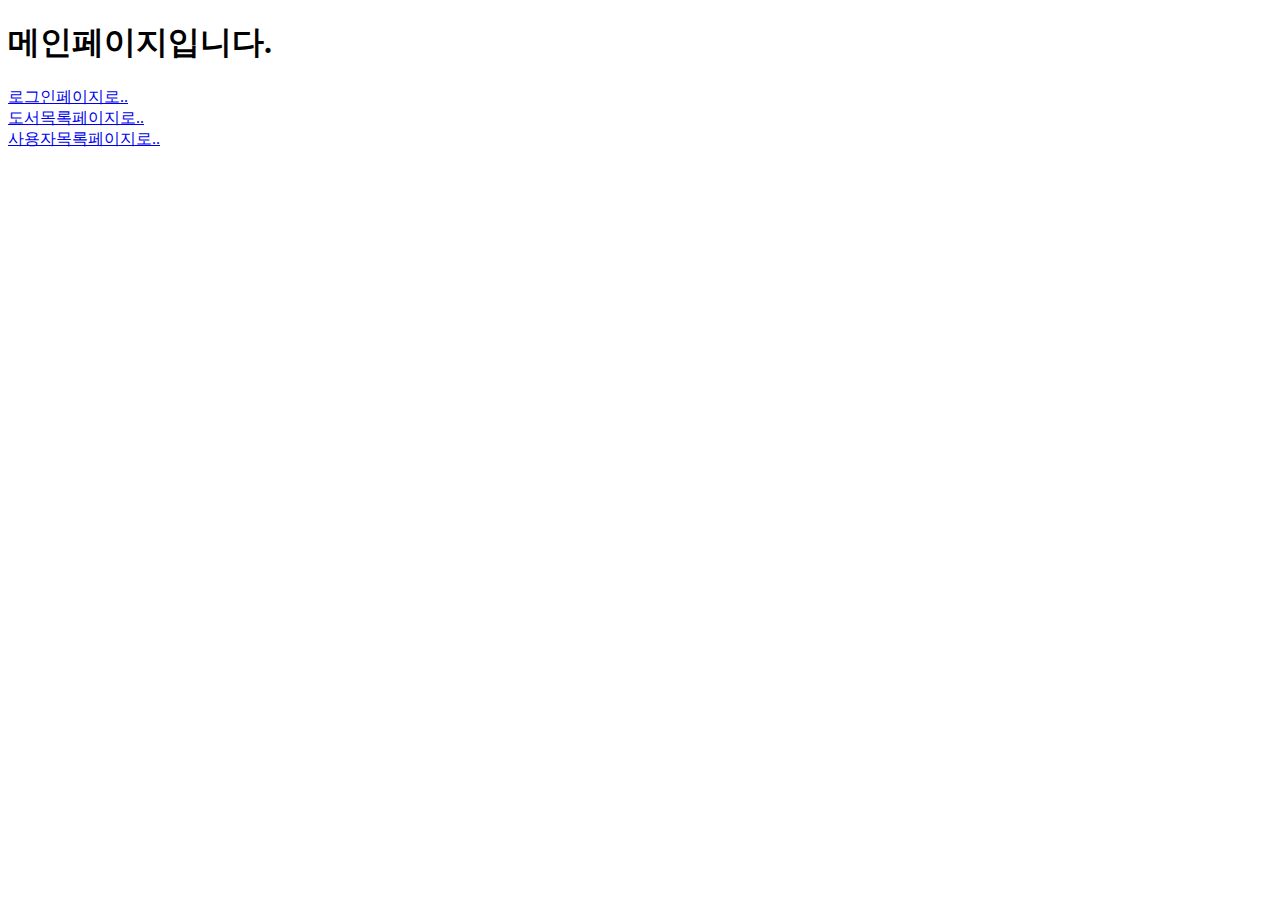
<file: src/main/resources/templates/index.html>
<!DOCTYPE html>
<html lang="en">
  <head>
    <meta charset="UTF-8" />
    <meta name="viewport" content="width=device-width, initial-scale=1.0" />
    <title>Document</title>
    <div th:insert="~{/common/templatesBuild::bootstrap_css}"></div>
    
  </head>
  <body>
    <header th:insert="~{/common/templatesBuild::navi}"></header>
    <main>
      <h1>메인페이지입니다.</h1>

      <a href="/login/login">로그인페이지로..</a>
      <br />
      <a href="/book/bookList">도서목록페이지로..</a>
      <br />
      <a href="/member/memberList">사용자목록페이지로..</a>
    </main>
    <footer th:insert="~{/common/templatesBuild::footer}"></footer>
  </body>
</html>
</file>
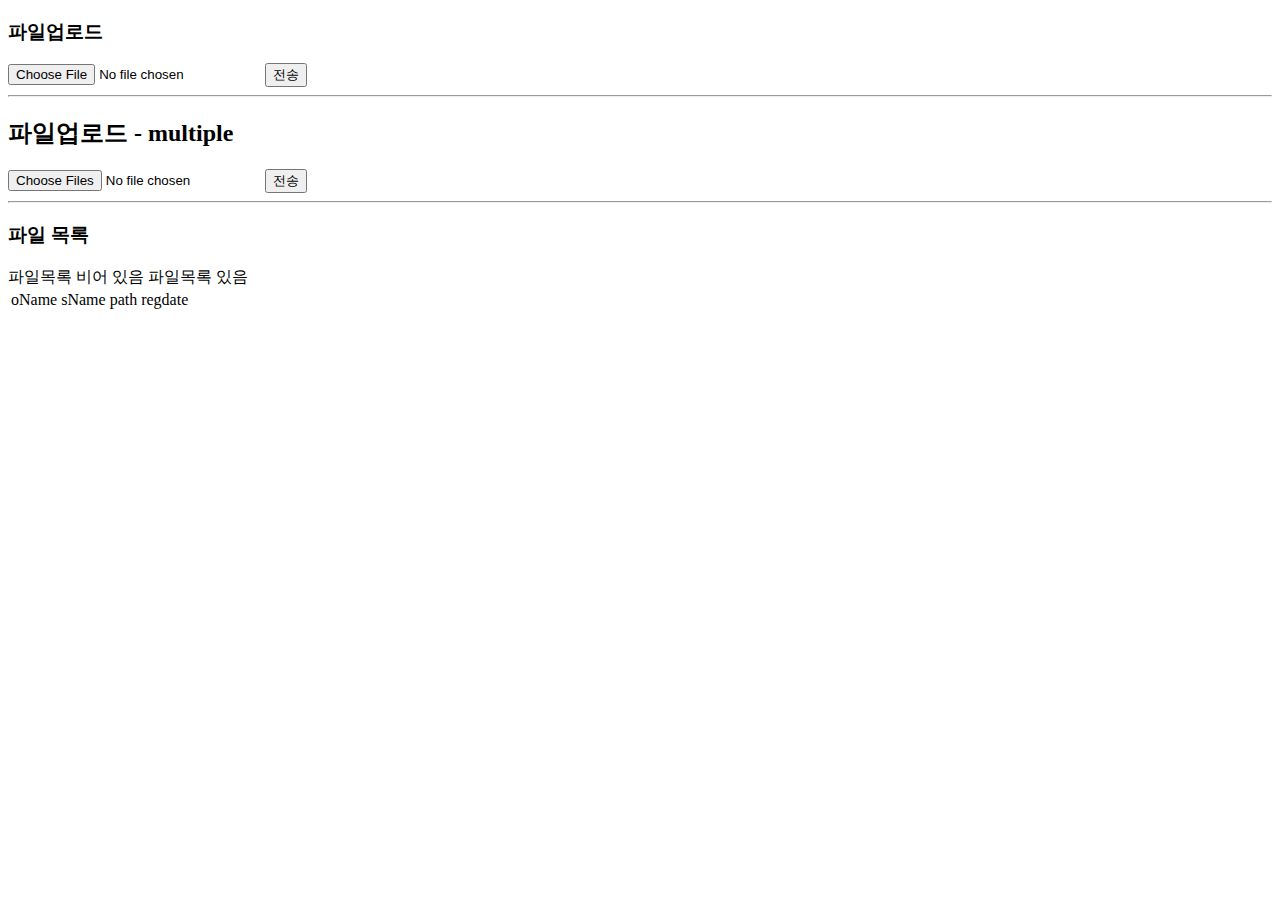
<file: src/main/resources/templates/upload.html>
<!DOCTYPE html>
<html lang="en">
  <head>
    <meta charset="UTF-8" />
    <meta name="viewport" content="width=device-width, initial-scale=1.0" />
    <title>Document</title>
  </head>
  <body>
    <h3>파일업로드</h3>
    <form action="/uploadAction" method="post" enctype="multipart/form-data">
      <input type="file" name="file" id="" />
      <button>전송</button>
    </form>
    <hr />
    <h2>파일업로드 - multiple</h2>
    <form
      action="/uploadActionMultiple"
      method="post"
      enctype="multipart/form-data"
    >
      <input type="file" name="uploadFiles" id="" multiple />
      <button>전송</button>
    </form>
    <hr />
    <h3>파일 목록</h3>
    <!-- <div th:text="${list}"></div> -->
    <th:block th:if="${#lists.isEmpty(list)}">
      파일목록 비어 있음
    </th:block>
    <th:block th:unless="${#lists.isEmpty(list)}">
      파일목록 있음
      <table>
        <tr>
          <td>oName</td>
          <td>sName</td>
          <td>path</td>
          <td>regdate</td>
        </tr>
        <th:block th:each="upload:${list}">
          <tr>
            <td th:text="${upload.oname}"></td>
            <td th:text="${upload.sname}"></td>
            <td th:text="${upload.path}"></td>
            <td th:text="${upload.regdate}"></td>
          </tr>
        </th:block>
      </table>
    </th:block>



    <div th:text="${msg}"></div>
  </body>
</html>
</file>
